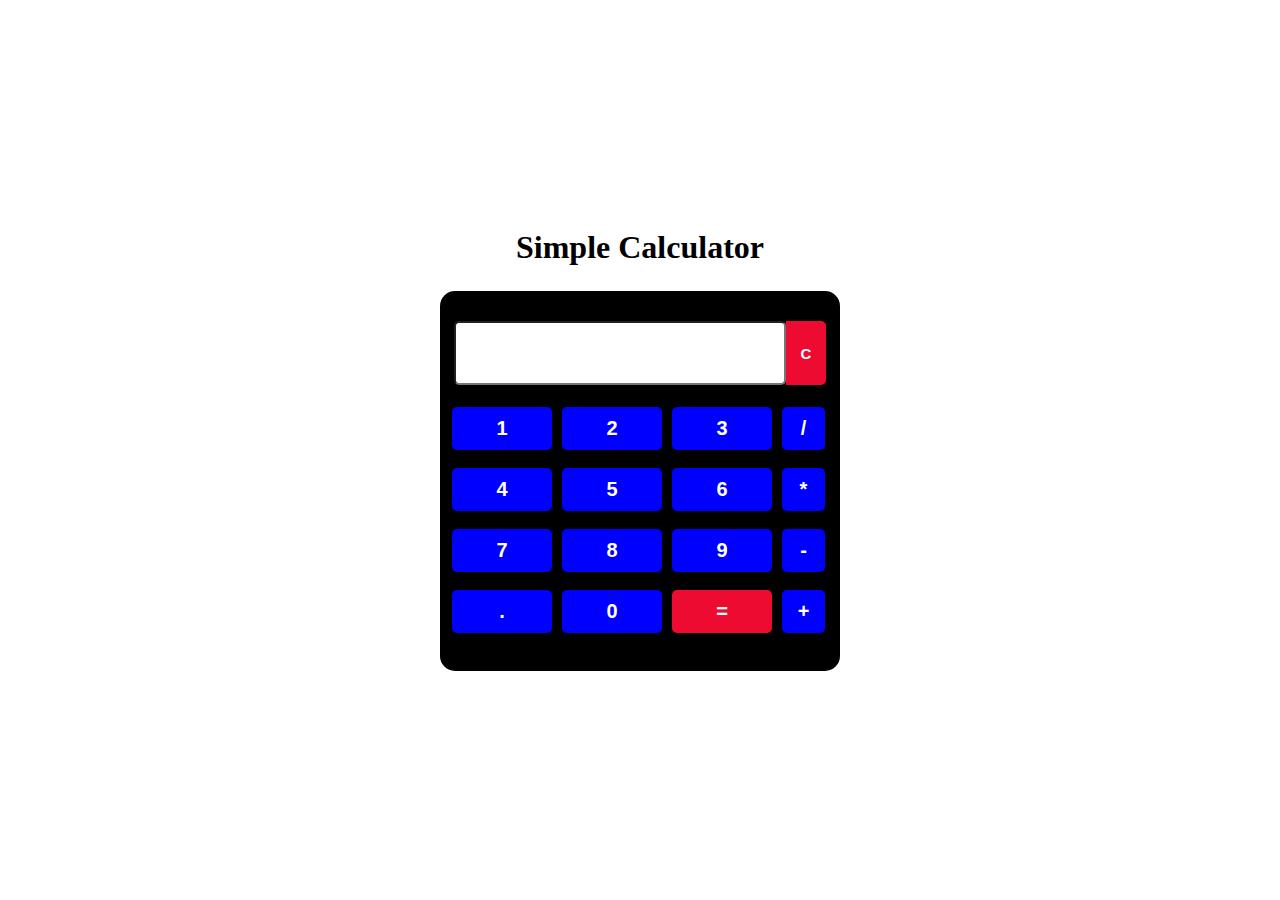
<file: index.html>
<!DOCTYPE html>
<html lang="en">
<head>
    <meta charset="UTF-8">
    <meta name="viewport" content="width=device-width, initial-scale=1.0">
    <title>Simple Calculator</title>
    <link rel="stylesheet" href="style.css">
</head>
<body>
    <h1>Simple Calculator</h1>
    <div class="calculator">
        <div id="inp">
            <input type="text">
            <button type="button" id="clear">C</button>
        </div>
        <div class="buttons">
            <button class="btn" type="button" data-num="1">1</button>
            <button class="btn" type="button" data-num="2">2</button>
            <button class="btn" type="button" data-num="3">3</button>
            <button class="btn-s" type="button" data-num="/">/</button>
            <button class="btn" type="button" data-num="4">4</button>
            <button class="btn" type="button" data-num="5">5</button>
            <button class="btn" type="button" data-num="6">6</button>
            <button class="btn-s" type="button" data-num="*">*</button>
            <button class="btn" type="button" data-num="7">7</button>
            <button class="btn" type="button" data-num="8">8</button>
            <button class="btn" type="button" data-num="9">9</button>
            <button class="btn-s" type="button" data-num="-">-</button>
            <button class="btn" type="button" data-num=".">.</button>
            <button class="btn" type="button" data-num="0">0</button>
            <button class="equal" type="button" >=</button>
            <button class="btn-s" type="button" data-num="+">+</button>
        </div>
    </div>
    <script src="app.js"></script>
</body>
</html>
</file>
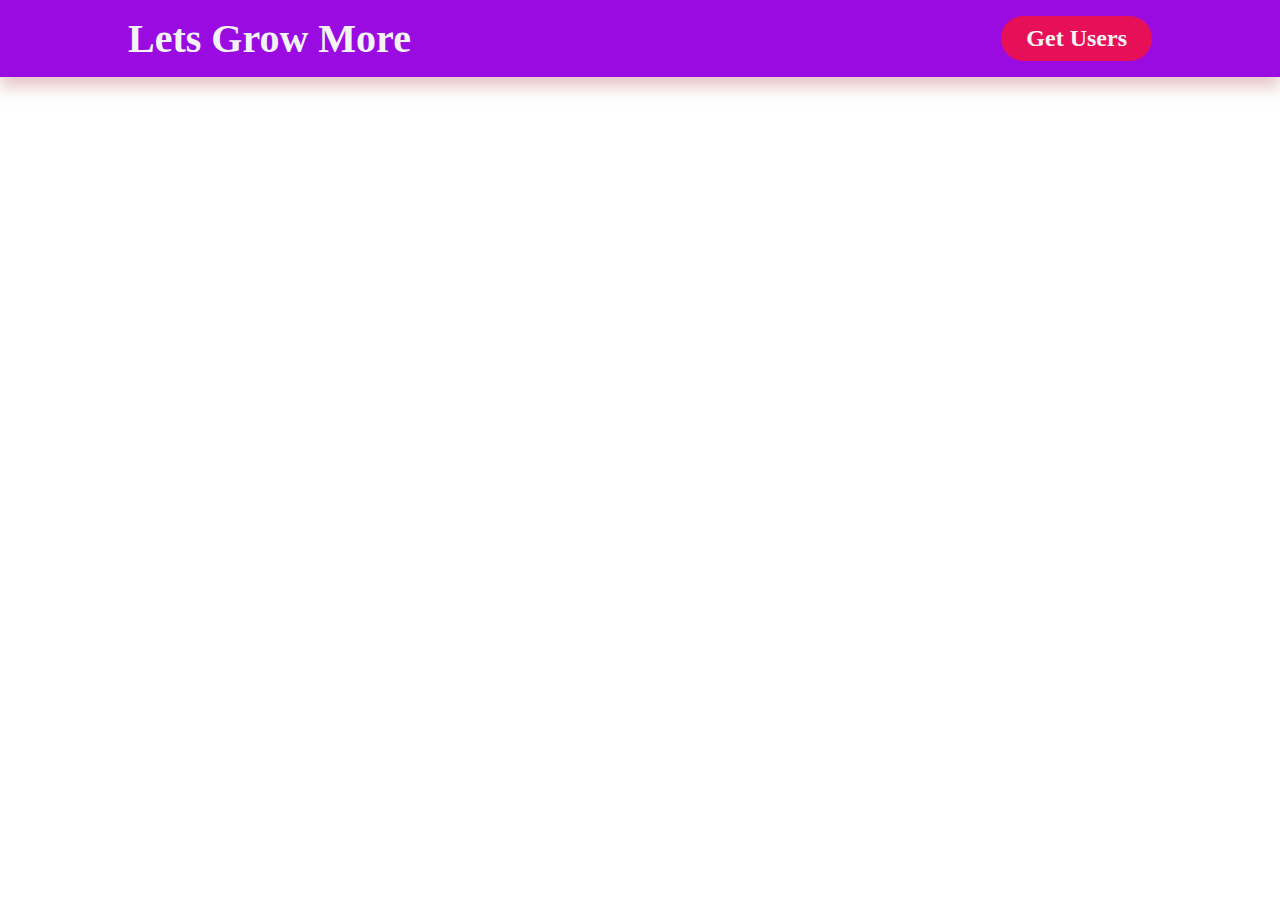
<file: Task2/index.html>
<!DOCTYPE html>

<head>
    <meta charset="utf-8">
    <meta http-equiv="X-UA-Compatible" content="IE=edge">
    <title>Create React App</title>
    <meta name="description" content="">
    <meta name="viewport" content="width=device-width, initial-scale=1">
    <link rel="stylesheet" href="style.css">
    <link href="https://fonts.googleapis.com/css?family=Montserrat:500&display=swap" rel="stylesheet">
    <link rel="stylesheet" href="https://cdnjs.cloudflare.com/ajax/libs/font-awesome/5.12.1/css/all.min.css">
</head>

<body>
    <header>
        <div class="logo-text">
            <h1 href="#">Lets Grow More</h1>
        </div>
        <button class="cta" id="nav-btn" href="#">Get Users</button>
    </header>
    <center>
        <section class="cards" id="cards">
        </section>
    </center>
    <script src="script.js"></script>
</body>

</html>
</file>
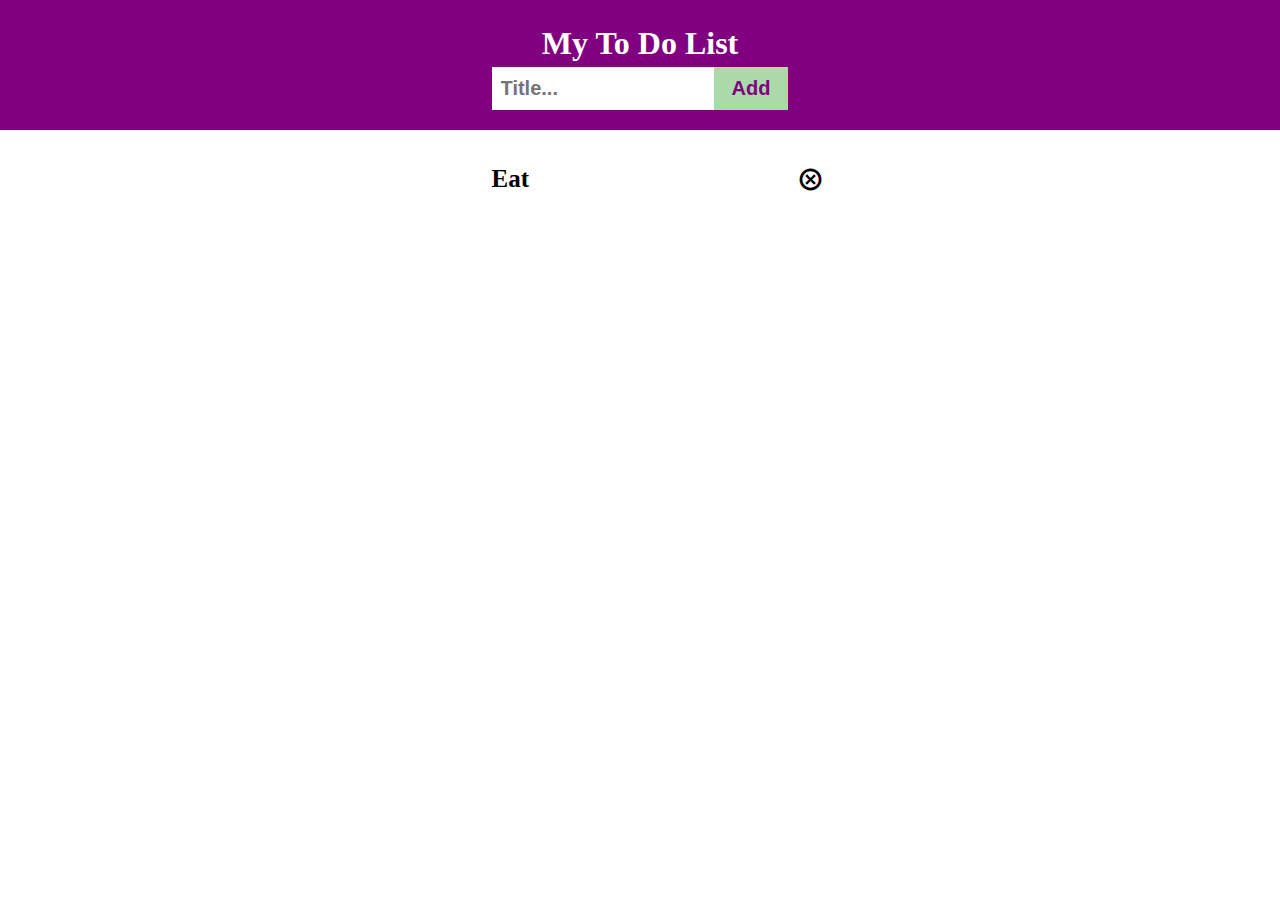
<file: Todo Web App/index.html>
<!DOCTYPE html>
<html lang="en">
<head>
    <meta charset="UTF-8">
    <meta name="viewport" content="width=device-width, initial-scale=1.0">
    <link rel="stylesheet" href="https://fonts.googleapis.com/css2?family=Material+Symbols+Outlined:opsz,wght,FILL,GRAD@48,400,0,0" />
    <link rel="stylesheet" href="style.css">
    <title>TODO APP</title>
</head>
<body>
    <div id="main">
        <div id="fd">
            <h1> My To Do List</h1>
            <section>
                <input id="inp" type="text" placeholder="Title...">
                <button id="btn">Add</button>
            </section>
        </div>
        <div id="ld">
               
                    <ul>
                        <li><span class="list">Eat</span><button type="button" id="delbtn" class="material-symbols-outlined"> cancel</button></li>
                    </ul>                        
        </div>
    </div>
    <script src="app.js"></script>
</body>
</html>
</file>
<file: style.css>
*{
    margin: 0px;
    padding: 0px;
    box-sizing: border-box;
}

body{
    display: flex;
    flex-direction: column;
    align-items: center;
    justify-content: center;
    height: 100vh;
}

h1{
    margin-bottom: 25px;
}

.calculator{
    height: 380px;
    width: 400px;
    background-color: black;
    border-radius: 15px;
}
#inp{
    display: flex;
    align-items: center;
    justify-content: center;
    margin-top: 30px;
}

input{
    height: 30px;
    border-radius: 5px;
    width: 83%;
    outline: none;
    text-align: right;
    font-size: 30px;
    padding: 30px 10px;
    border-top-left-radius: 5px;
    border-bottom-left-radius: 5px;
    border-top-right-radius: none;
    border-bottom-right-radius: none;
    pointer-events: none;
}

#clear{
    padding: 23.5px 15px;
    font-weight: bold;
    background-color: #ee0b31;
    color: white;
    font-size: 15px;
    border-top-right-radius: 5px;
    border-bottom-right-radius: 5px;
    border: none;
    cursor: pointer;
}
.buttons{
    margin: 22px 8px;
}

.btn{
    padding: 10px 10px;
    width: 100px;
    font-size: 20px;
    border-radius: 5px;
    margin-bottom: 18px;
    margin-right: 2px;
    margin-left: 4px;
    font-weight: bold;
    text-align: center;
    cursor: pointer;
    border: none;
    background-color: blue;
    color: white;

}
.btn-s{
    padding: 10px 5px;
    width: 43px;
    font-size: 20px;
    margin-left: 4px;
    font-weight: bold;
    cursor: pointer;
    border-radius: 5px;
    background-color: blue;
    color: white;
    border: none;
    text-align: center;

}

.equal{
    background-color: #ee0b31;
    padding: 10px 10px;
    width: 100px;
    font-size: 20px;
    border-radius: 5px;
    margin-bottom: 18px;
    margin-right: 2px;
    margin-left: 4px;
    font-weight: bold;
    text-align: center;
    cursor: pointer;
    border: none;
    color: white;
}
</file>
<file: Task2/style.css>
* {
    box-sizing: border-box;
    margin: 0;
    padding: 0;
  }
  h1{
    font-family: 'Times New Roman', Times, serif;
    font-size: 40px;
    color: #f3f3f3;
  }
  .load {
    margin-top: 15px;
    border: 16px solid #f3f3f3;
     border-radius: 50%;
    border-top: 16px solid blue;
    border-bottom: 16px solid blue;
    width: 120px;
     height: 120px;
     -webkit-animation: spin 2s linear infinite;
    animation: spin 2s linear infinite;
}

@-webkit-keyframes spin {
  0% { -webkit-transform: rotate(0deg); }
  100% { -webkit-transform: rotate(360deg); }
}

@keyframes spin {
  0% { transform: rotate(0deg); }
  100% { transform: rotate(360deg); }
}

  
  header {
    display: flex;
    justify-content: space-between;
    align-items: center;
    padding: 15px 10%;
    background-color: #990be1;
    box-shadow: 0px 10px 15px 0px rgba(210, 142, 142, 0.5);
  }
  
  .cta {
    font-family: 'Times New Roman', Times, serif;
    font-size: 1.5em;
    color: #f3f3f3;
    font-weight: 600;
    text-decoration: none;
    padding: 9px 25px;
    background-color: rgb(231, 16, 88);
    border: none;
    border-radius: 50px;
    cursor: pointer;
    transition: background-color 0.3s ease 0s;
  }
  
  .cta:hover {
    background-color: rgb(255, 0, 195);
  }
  
  .cards {
    display: table;
  }
  
  .card {
    font-family: "Candara", sans-serif;
    width: 340px;
    overflow: hidden;
    background: rgb(244, 137, 235);
    box-shadow: 0px 10px 15px 0px rgba(0, 0, 0, 0.8);
    display: inline-block;
    flex-direction: column;
    border-radius: 2rem;
    margin: 2rem;
  }
  
  .card-image img {
    width: 100%;
    height: 100px;
    border-top-left-radius: 10px;
    border-top-right-radius: 10px;
    object-fit: cover;
  }
  
  .profile-image img {
    z-index: 1;
    width: 120px;
    height: 120px;
    position: relative;
    margin-top: -85px;
    display: block;
    margin-left: auto;
    margin-right: auto;
    border-radius: 100px;
    border: 10px solid #e70a66;
    transition-duration: 0.4s;
    transition-property: transform;
  }
  
  .profile-image img:hover {
    transform: scale(1.1);
  }
  
  .card-content h3,
  .card-content h2 {
    font-size: 25px;
    text-align: center;
    margin-bottom: 11px;
  }
</file>
<file: Todo Web App/style.css>
body{
    margin: 0px;
    padding: 0px;
}

#fd{
    background-color: purple;
    padding: 20px 10px;
    display: flex;
    flex-direction: column;
    align-items: center;
    justify-content: center;
}

h1{
    color: white;
    margin: 5px;
}
section{
    background-color: white;
}
#inp{
    height: 25px;
    width: 200px;
    padding: 9px;
    border: none;
    font-size: 20px;
    font-weight: 600;
    outline: none;
}
#btn{
    padding: 10px 18px;
    border: none;
    background-color: #aadaaa;
    color: purple;
    font-size: 20px;
    font-weight: bold;
    cursor: pointer;
    outline: none;
}
#btn:active{
    color: white;
}
#ld{
    display: flex;
    align-items: center;
    justify-content: center;
}
ul{
    font-size: 25px;
    font-weight: 600;
    list-style: none;
}
li{
    display: flex;
    align-items: center;
    padding: 0px 5px;
    margin: 5px 0px;
    border-radius: 10px;
}
#delbtn{
    background: none;
    border: none;
    outline: none;
    font-size: 25px;
    font-weight: 600;
    cursor: pointer;
}
.list{
    display: inline-block;
    width: 300px;
    cursor: pointer;
    margin: 5px 0px;
}
</file>
